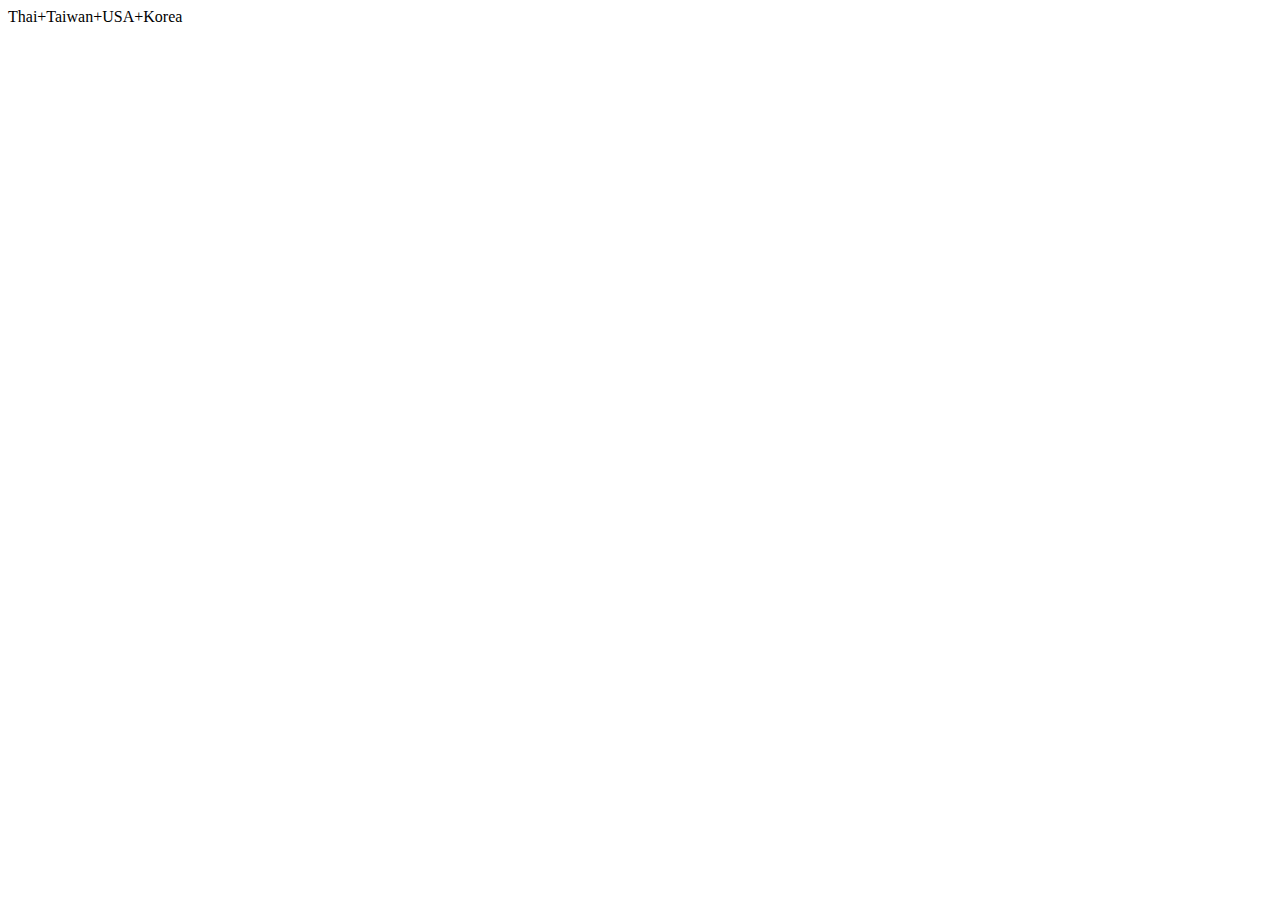
<file: 1.html>
<!DOCTYPE html>
<html lang="en">

<head>
    <meta charset="UTF-8">
    <meta http-equiv="X-UA-Compatible" content="IE=edge">
    <meta name="viewport" content="width=device-width, initial-scale=1.0">
    <title>Document</title>
</head>

<body>
    <script>
        var countrys = ["Thai", "Taiwan", "USA", "Korea"];
        // var total = countrys.concat("Thai", "Taiwan", "USA", "Korea");
        document.write(countrys.join("+"));
    </script>

</body>

</html>
</file>
